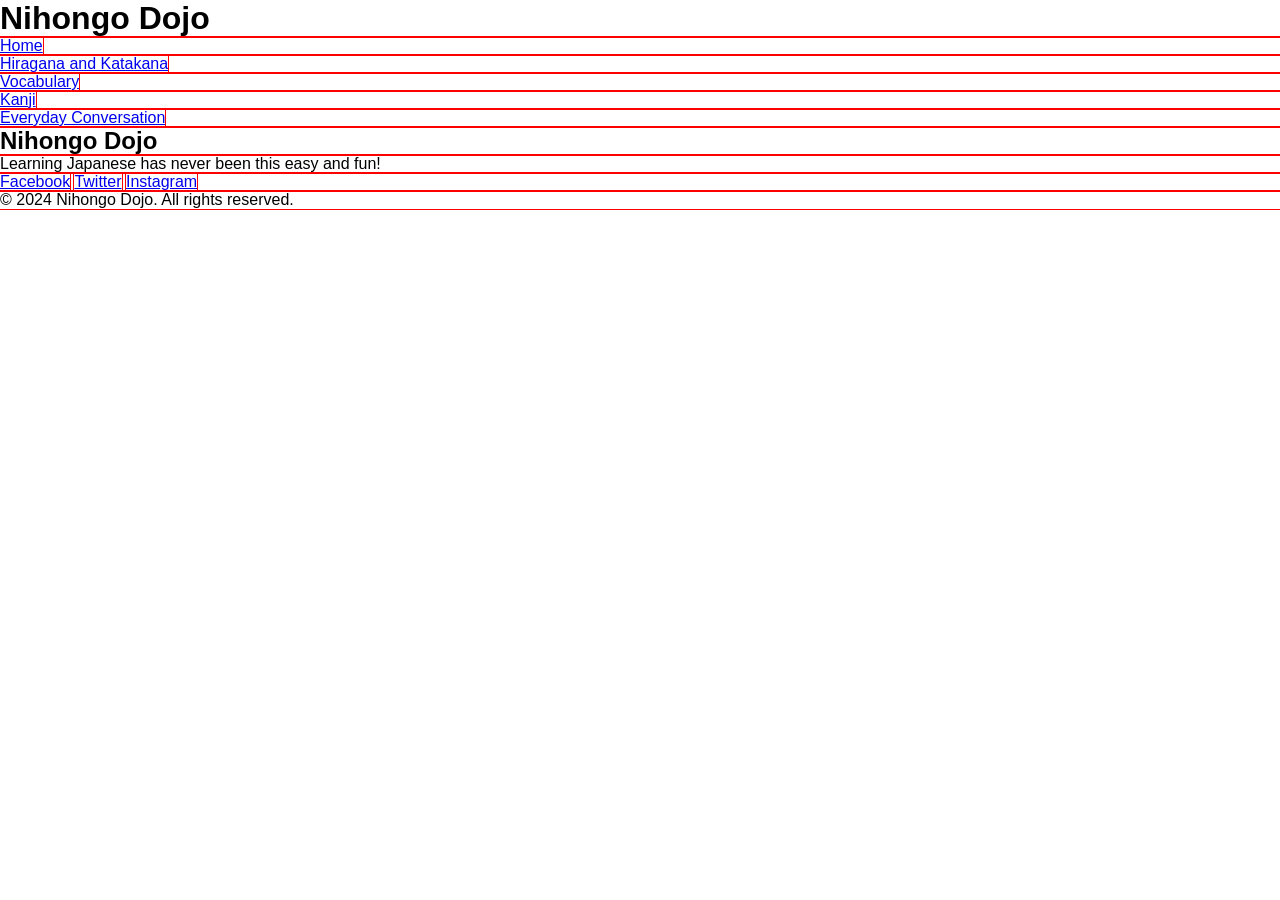
<file: index.html>
<!doctype html>
<html lang="en">
  <head>
    <meta charset="UTF-8" />
    <meta name="viewport" content="width=device-width, initial-scale=1.0" />
    <meta
      name="description"
      content="Learn Japanese with Nihongo Dojo. We provide interactive lessons, quizzes, day to day conversations, and cultural insights to help you learn Japanese effectively. Join us and start your language learning journey today!"
    />
    <meta
      name="keywords"
      content="Japanese, language learning, Nihongo Dojo, interactive lessons, quizzes, day to day conversations, cultural insights, how to learn Japanese, Japanese language resources, learn japanese online, Japanese language community, Japanese language courses, Japanese language practice, Japanese language tips, Japanese language learning resources,Japanese Language school, Japanese language website, Japanese language blog, Japanese language forum, Japanese language videos, Japanese language podcasts, Japanese language articles, Japanese language news, Japanese language events, Japanese language culture, Japanese language traditions, Japanese language history, Japanese language grammar, Japanese language vocabulary, Japanese language kanji, Japanese language hiragana, Japanese language katakana, Japanesese language guide"
    />
    <meta property="og:title" content="Nihongo Dojo" />
    <meta
      property="og:description"
      content="Learn Japanese with Nihongo Dojo. We provide interactive lessons, quizzes, day to day conversations, and cultural insights to help you learn Japanese effectively. Join our community and start your language learning journey today!"
    />
    <link rel="stylesheet" href="./CSS/styles.css" />
    <script src="./JS/components.js" defer></script>
    <title>Nihongo Dojo</title>
  </head>
  <body>
    <site-header></site-header>

    <main>
      <div class="hero-container">
        <section>
          <h2>Nihongo Dojo</h2>
          <p>Learning Japanese has never been this easy and fun!</p>
        </section>
      </div>
    </main>

    <site-footer></site-footer>
  </body>
</html>
</file>
<file: CSS/styles.css>
* {
  outline: 1px red solid;
  margin: 0;
  padding: 0;
  box-sizing: border-box;
  font-family: "Google Sans", sans-serif;
}
</file>
